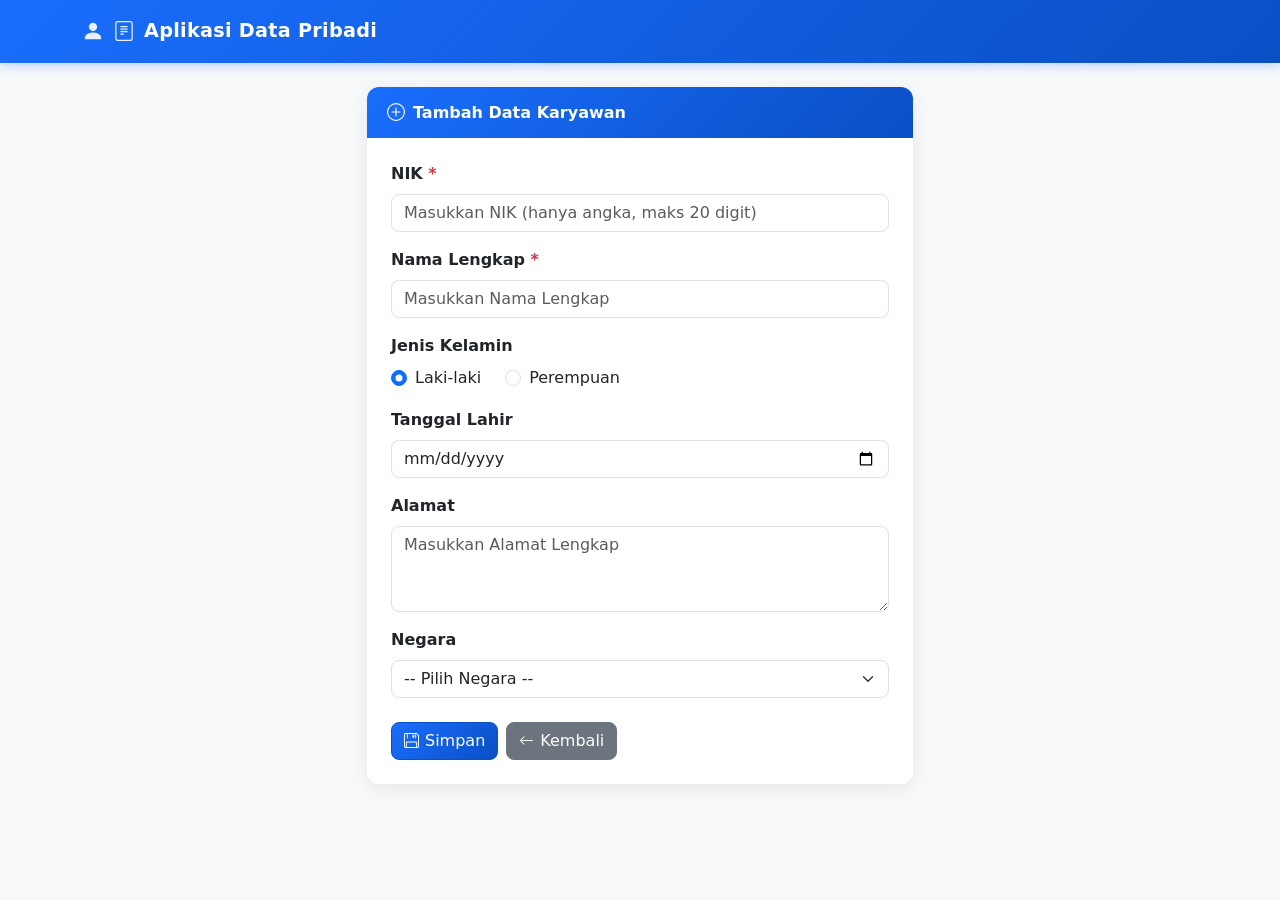
<file: aplikasi-data-pribadi/src/main/resources/static/tambah.html>
<!DOCTYPE html>
<html lang="id">
<head>
    <meta charset="UTF-8">
    <meta name="viewport" content="width=device-width, initial-scale=1.0">
    <title>Tambah Karyawan</title>
    <link href="https://cdn.jsdelivr.net/npm/bootstrap@5.3.0/dist/css/bootstrap.min.css" rel="stylesheet">
    <link href="css/style.css" rel="stylesheet">
</head>
<body>

    <!-- NAVBAR -->
    <nav class="navbar navbar-dark mb-4">
        <div class="container">
            <span class="navbar-brand fw-bold">
                <svg xmlns="http://www.w3.org/2000/svg" width="22" height="22" fill="currentColor" viewBox="0 0 16 16">
                    <path d="M3 14s-1 0-1-1 1-4 6-4 6 3 6 4-1 1-1 1zm5-6a3 3 0 1 0 0-6 3 3 0 0 0 0 6"/>
                </svg>
                <svg xmlns="http://www.w3.org/2000/svg" width="20" height="20" fill="currentColor" viewBox="0 0 16 16">
                    <path d="M5 10.5a.5.5 0 0 1 .5-.5h2a.5.5 0 0 1 0 1h-2a.5.5 0 0 1-.5-.5m0-2a.5.5 0 0 1 .5-.5h5a.5.5 0 0 1 0 1h-5a.5.5 0 0 1-.5-.5m0-2a.5.5 0 0 1 .5-.5h5a.5.5 0 0 1 0 1h-5a.5.5 0 0 1-.5-.5m0-2a.5.5 0 0 1 .5-.5h5a.5.5 0 0 1 0 1h-5a.5.5 0 0 1-.5-.5"/>
                    <path d="M3 0h10a2 2 0 0 1 2 2v12a2 2 0 0 1-2 2H3a2 2 0 0 1-2-2V2a2 2 0 0 1 2-2m0 1a1 1 0 0 0-1 1v12a1 1 0 0 0 1 1h10a1 1 0 0 0 1-1V2a1 1 0 0 0-1-1z"/>
                </svg>
                Aplikasi Data Pribadi
            </span>
        </div>
    </nav>

    <div class="container">
        <div class="row justify-content-center">
            <div class="col-md-7 col-lg-6">

                <div class="card shadow-sm">
                    <div class="card-header">
                        <h5 class="mb-0">
                            <svg xmlns="http://www.w3.org/2000/svg" width="18" height="18" fill="currentColor" viewBox="0 0 16 16">
                                <path d="M8 15A7 7 0 1 1 8 1a7 7 0 0 1 0 14m0 1A8 8 0 1 0 8 0a8 8 0 0 0 0 16"/>
                                <path d="M8 4a.5.5 0 0 1 .5.5v3h3a.5.5 0 0 1 0 1h-3v3a.5.5 0 0 1-1 0v-3h-3a.5.5 0 0 1 0-1h3v-3A.5.5 0 0 1 8 4"/>
                            </svg>
                            Tambah Data Karyawan
                        </h5>
                    </div>
                    <div class="card-body p-4">

                        <!-- NIK -->
                        <div class="mb-3">
                            <label for="nik" class="form-label fw-semibold">
                                NIK <span class="text-danger">*</span>
                            </label>
                            <input type="text" id="nik" class="form-control"
                                   maxlength="20" placeholder="Masukkan NIK (hanya angka, maks 20 digit)">
                            <div class="invalid-feedback" id="nikError"></div>
                        </div>

                        <!-- Nama Lengkap -->
                        <div class="mb-3">
                            <label for="namaLengkap" class="form-label fw-semibold">
                                Nama Lengkap <span class="text-danger">*</span>
                            </label>
                            <input type="text" id="namaLengkap" class="form-control"
                                   placeholder="Masukkan Nama Lengkap">
                            <div class="invalid-feedback" id="namaLengkapError"></div>
                        </div>

                        <!-- Jenis Kelamin -->
                        <div class="mb-3">
                            <label class="form-label fw-semibold">Jenis Kelamin</label>
                            <div class="d-flex gap-4">
                                <div class="form-check">
                                    <input class="form-check-input" type="radio"
                                           name="jenisKelamin" id="lakiLaki"
                                           value="Laki-laki" checked>
                                    <label class="form-check-label" for="lakiLaki">Laki-laki</label>
                                </div>
                                <div class="form-check">
                                    <input class="form-check-input" type="radio"
                                           name="jenisKelamin" id="perempuan"
                                           value="Perempuan">
                                    <label class="form-check-label" for="perempuan">Perempuan</label>
                                </div>
                            </div>
                        </div>

                        <!-- Tanggal Lahir -->
                        <div class="mb-3">
                            <label for="tanggalLahir" class="form-label fw-semibold">Tanggal Lahir</label>
                            <input type="date" id="tanggalLahir" class="form-control">
                        </div>

                        <!-- Alamat -->
                        <div class="mb-3">
                            <label for="alamat" class="form-label fw-semibold">Alamat</label>
                            <textarea id="alamat" class="form-control" rows="3"
                                      placeholder="Masukkan Alamat Lengkap"></textarea>
                        </div>

                        <!-- Negara -->
                        <div class="mb-4">
                            <label for="negara" class="form-label fw-semibold">Negara</label>
                            <select id="negara" class="form-select"></select>
                        </div>

                        <!-- Tombol Aksi -->
                        <div class="d-flex gap-2">
                            <button id="btnSimpan" class="btn btn-primary">
                                <svg xmlns="http://www.w3.org/2000/svg" width="15" height="15" fill="currentColor" viewBox="0 0 16 16">
                                    <path d="M11 2H9v3h2z"/>
                                    <path d="M1.5 0h11.586a1.5 1.5 0 0 1 1.06.44l1.415 1.414A1.5 1.5 0 0 1 16 2.914V14.5a1.5 1.5 0 0 1-1.5 1.5h-13A1.5 1.5 0 0 1 0 14.5v-13A1.5 1.5 0 0 1 1.5 0M1 1.5v13a.5.5 0 0 0 .5.5H2v-4.5A1.5 1.5 0 0 1 3.5 9h9a1.5 1.5 0 0 1 1.5 1.5V15h.5a.5.5 0 0 0 .5-.5V2.914a.5.5 0 0 0-.146-.353l-1.415-1.415A.5.5 0 0 0 13.086 1H13v3.5A1.5 1.5 0 0 1 11.5 6h-7A1.5 1.5 0 0 1 3 4.5V1H1.5a.5.5 0 0 0-.5.5m3 4a.5.5 0 0 0 .5.5h7a.5.5 0 0 0 .5-.5V1H4zM3 15h10v-4.5a.5.5 0 0 0-.5-.5h-9a.5.5 0 0 0-.5.5z"/>
                                </svg>
                                Simpan
                            </button>
                            <a href="index.html" class="btn btn-secondary">
                                <svg xmlns="http://www.w3.org/2000/svg" width="15" height="15" fill="currentColor" viewBox="0 0 16 16">
                                    <path fill-rule="evenodd" d="M15 8a.5.5 0 0 0-.5-.5H2.707l3.147-3.146a.5.5 0 1 0-.708-.708l-4 4a.5.5 0 0 0 0 .708l4 4a.5.5 0 0 0 .708-.708L2.707 8.5H14.5A.5.5 0 0 0 15 8"/>
                                </svg>
                                Kembali
                            </a>
                        </div>

                    </div>
                </div>

            </div>
        </div>
    </div>

    <script src="https://code.jquery.com/jquery-3.7.0.min.js"></script>
    <script src="https://cdn.jsdelivr.net/npm/bootstrap@5.3.0/dist/js/bootstrap.bundle.min.js"></script>
    <script src="js/api.js"></script>
    <script src="js/form.js"></script>

</body>
</html>
</file>
<file: aplikasi-data-pribadi/src/main/resources/static/css/style.css>
/* style.css - Tampilan tambahan di luar Bootstrap */

/* ===== NAVBAR ===== */
.navbar {
    background: linear-gradient(135deg, #1a6efd 0%, #0a4fc4 100%) !important;
    box-shadow: 0 2px 12px rgba(13, 110, 253, 0.3);
    padding: 0.75rem 0;
}

.navbar-brand {
    font-size: 1.2rem;
    display: flex;
    align-items: center;
    gap: 10px;
    letter-spacing: 0.3px;
}

.navbar-brand svg {
    opacity: 0.9;
}

/* ===== CARD ===== */
.card {
    border: none !important;
    border-radius: 12px !important;
    box-shadow: 0 4px 20px rgba(0, 0, 0, 0.08) !important;
    overflow: hidden;
}

.card-header {
    background: linear-gradient(135deg, #1a6efd 0%, #0a4fc4 100%);
    color: white;
    padding: 1rem 1.25rem;
    border-bottom: none !important;
}

.card-header h5 {
    display: flex;
    align-items: center;
    gap: 8px;
    font-size: 1rem;
    font-weight: 600;
}

/* ===== FORM INPUTS ===== */
.form-control:focus,
.form-select:focus {
    border-color: #1a6efd;
    box-shadow: 0 0 0 0.2rem rgba(26, 110, 253, 0.15);
}

.form-control,
.form-select {
    border-radius: 8px;
    border-color: #dee2e6;
}

/* ===== BUTTONS ===== */
.btn {
    border-radius: 8px;
    font-weight: 500;
    display: inline-flex;
    align-items: center;
    gap: 6px;
    transition: all 0.18s ease;
}

.btn svg {
    flex-shrink: 0;
}

.btn-primary {
    background: linear-gradient(135deg, #1a6efd 0%, #0a4fc4 100%);
    border-color: #0a4fc4;
}

.btn-primary:hover {
    background: linear-gradient(135deg, #0a58ca 0%, #083fa3 100%);
    border-color: #083fa3;
    transform: translateY(-1px);
    box-shadow: 0 4px 12px rgba(13, 110, 253, 0.35);
}

.btn-secondary {
    background-color: #6c757d;
    border-color: #6c757d;
}

.btn-secondary:hover {
    transform: translateY(-1px);
}

/* ===== TABEL ===== */
.table td, .table th {
    vertical-align: middle;
}

.table thead th {
    font-size: 0.8rem;
    font-weight: 600;
    text-transform: uppercase;
    letter-spacing: 0.5px;
}

.table-hover tbody tr {
    transition: background-color 0.12s ease;
}

/* Kolom Action */
.table td:last-child {
    white-space: nowrap;
    width: 120px;
    text-align: center;
}

/* Tombol icon di tabel */
.btn-action {
    width: 32px;
    height: 32px;
    padding: 0;
    border-radius: 7px;
    display: inline-flex;
    align-items: center;
    justify-content: center;
    margin: 1px 2px;
}

.btn-action:hover {
    transform: translateY(-1px);
    box-shadow: 0 3px 8px rgba(0, 0, 0, 0.18);
}

/* ===== SEARCH CARD ===== */
.search-card {
    border-radius: 12px !important;
    border: 1px solid #e9ecef !important;
    box-shadow: 0 2px 10px rgba(0, 0, 0, 0.06) !important;
}

/* ===== DELETE MODAL ===== */
.modal-content {
    border: none;
    border-radius: 12px;
    overflow: hidden;
}

.modal-header {
    border-bottom: none;
}

.modal-footer {
    border-top: 1px solid #f0f0f0;
}

/* ===== FOOTER PADDING ===== */
body {
    padding-bottom: 40px;
    background-color: #f8f9fa;
}

/* ===== RESPONSIVE ===== */
@media (max-width: 768px) {
    .hide-mobile {
        display: none;
    }
}

/* ===== DETAIL PAGE - disabled field styling ===== */
input:disabled, textarea:disabled, select:disabled {
    background-color: #f8f9fa !important;
    color: #212529 !important;
    opacity: 1 !important;
}
</file>
